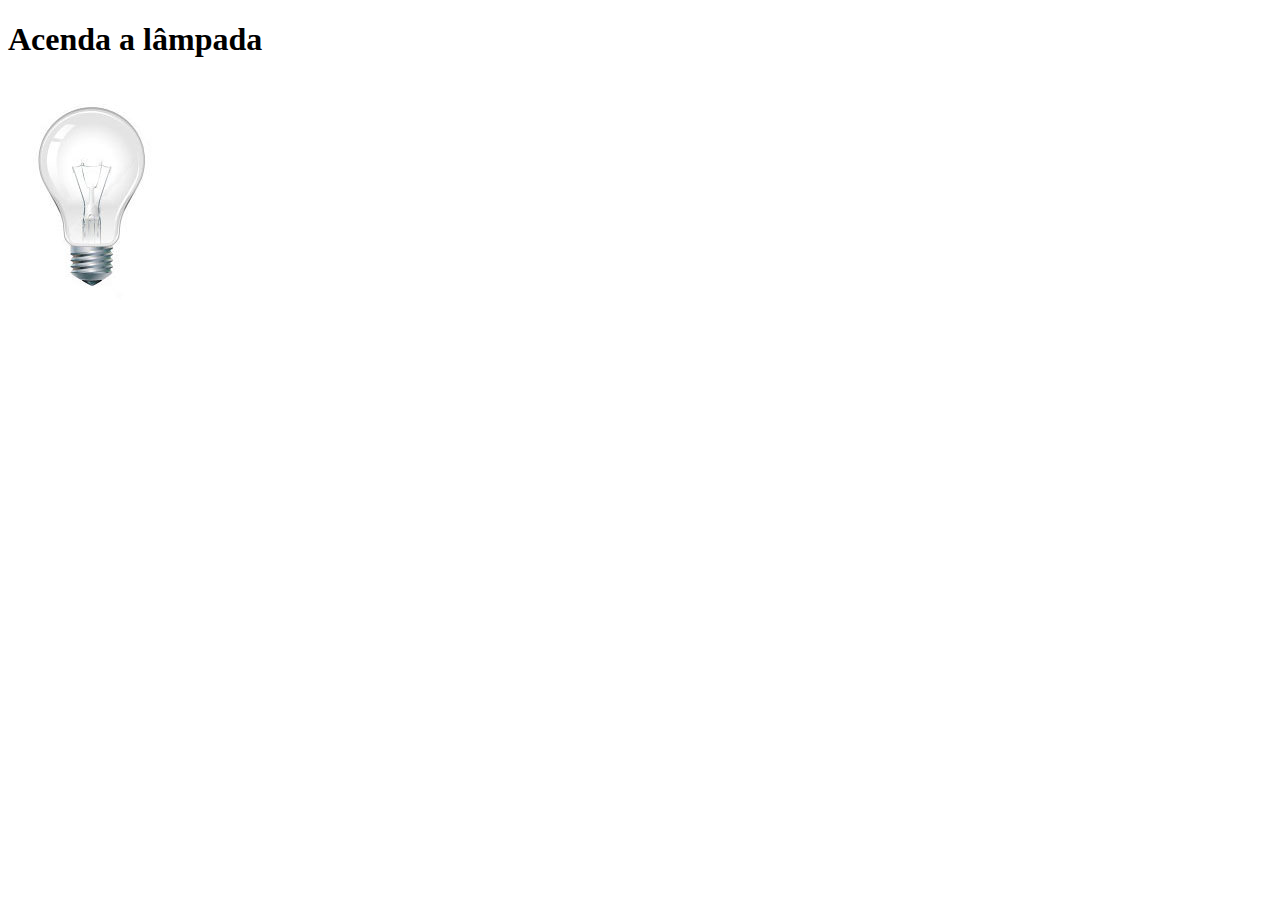
<file: exemplo 2 JavaScript.html>
<!doctype html>
<html>
<head>
	<meta charset="utf-8">
	<script>
		function acendeLampada()
		{
			document.getElementById("luz").src = "_imagens/lampada-acesa.jpg";
		}
		function apagaLampada()
		{
			document.getElementById("luz").src = "_imagens/lampada-apagada.jpg";
		}
		function quebraLampada()
		{
			document.getElementById("luz").src = "_imagens/lampada-quebrada.jpg";
		}
	</script>
<title>Teste JavaScript</title>
</head>

<body>
	<h1>Acenda a lâmpada</h1>
	<img src="_imagens/lampada-apagada.jpg" id="luz" onmousemove="acendeLampada()" onMouseOut="apagaLampada()" onClick="quebraLampada()" />
</body>
</html>
</file>
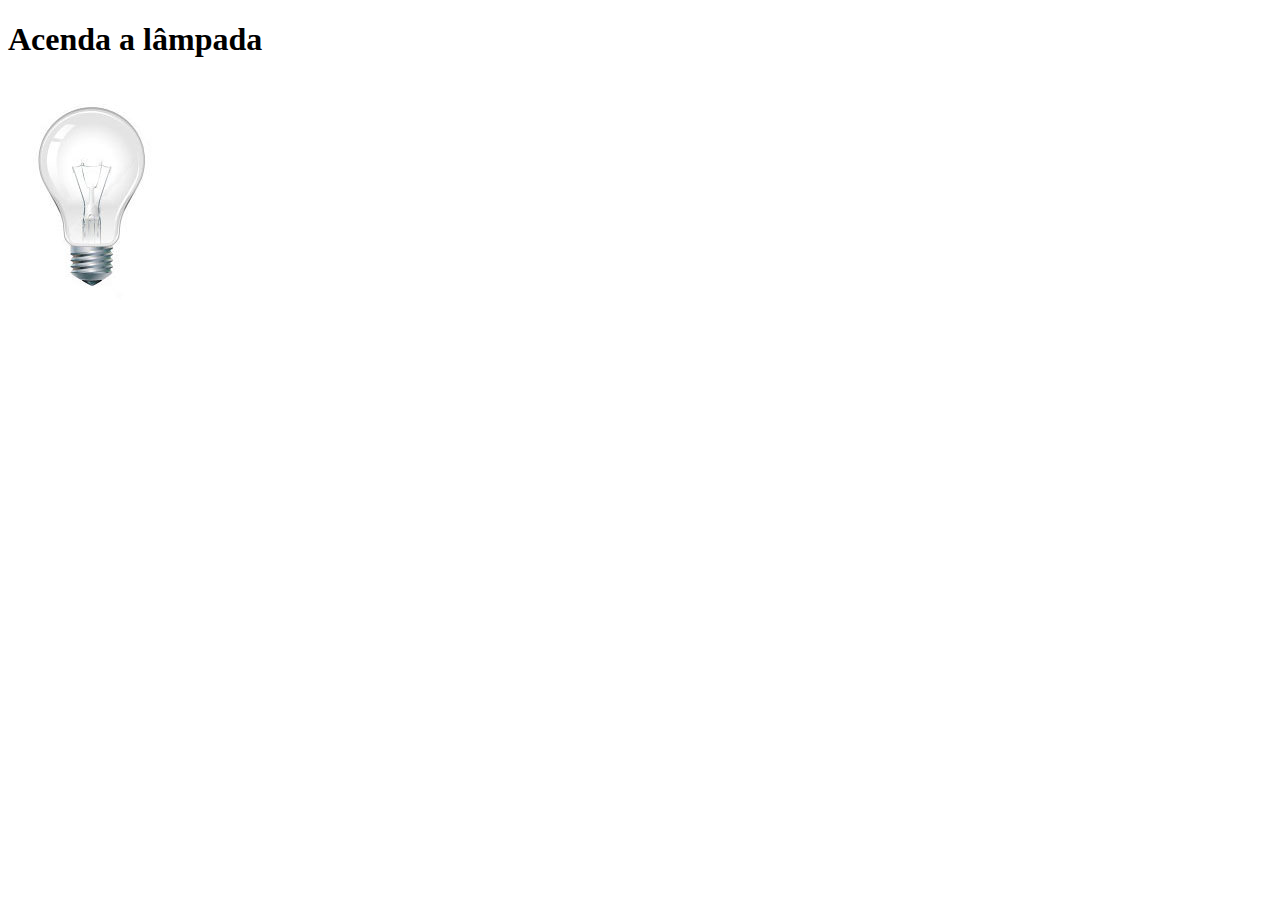
<file: exemplo 3 JavaScript.html>
<!doctype html>
<html>
<head>
	<meta charset="utf-8">
	<script>
		var quebrada = false;
		function mudaLampada(tipo){
			
		    if (!quebrada) {
			document.getElementById("luz").src = "_imagens/" + tipo + ".jpg";	
				if(tipo == "lampada-quebrada") {
					quebrada = true;
				}
			}
			
			}

	</script>
</head>

<body>
	<h1>Acenda a lâmpada</h1>
	<img src="_imagens/lampada-apagada.jpg" id="luz" onmousemove="mudaLampada('lampada-acesa')" onMouseOut="mudaLampada('lampada-apagada')" onClick="mudaLampada('lampada-quebrada')" />
</body>
</html>
</file>
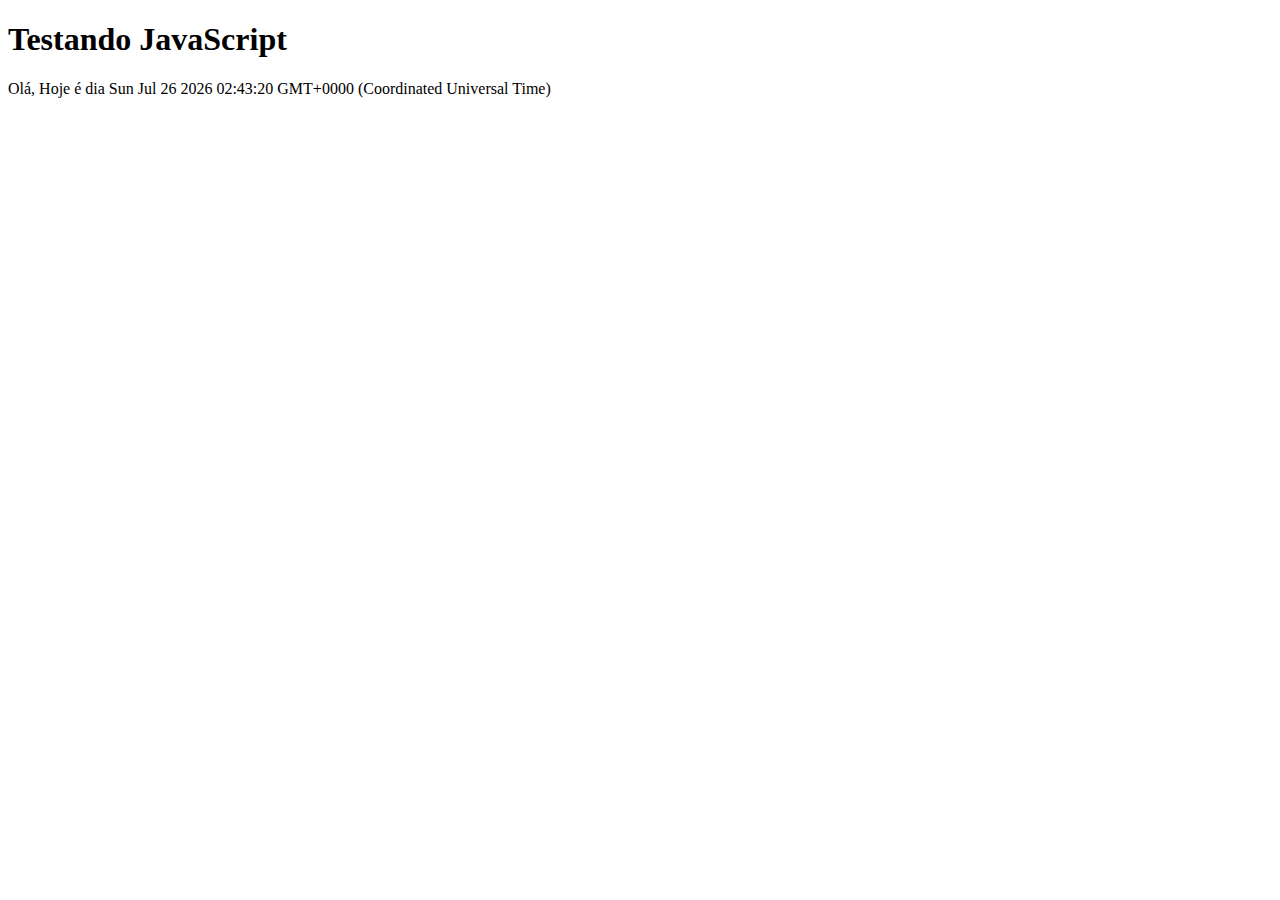
<file: exemplo JavaScript.html>
<!doctype html>
<html lang="pt-br">
<head>
<meta charset="utf-8">
<title>aprendendo javascript</title>
<meta charset="utf-8"/>
</head>

<body>
   
	<h1>Testando JavaScript</h1>
	<script>
		document.write("Olá, Hoje é dia " + Date());
	</script>
</body>
</html>
</file>
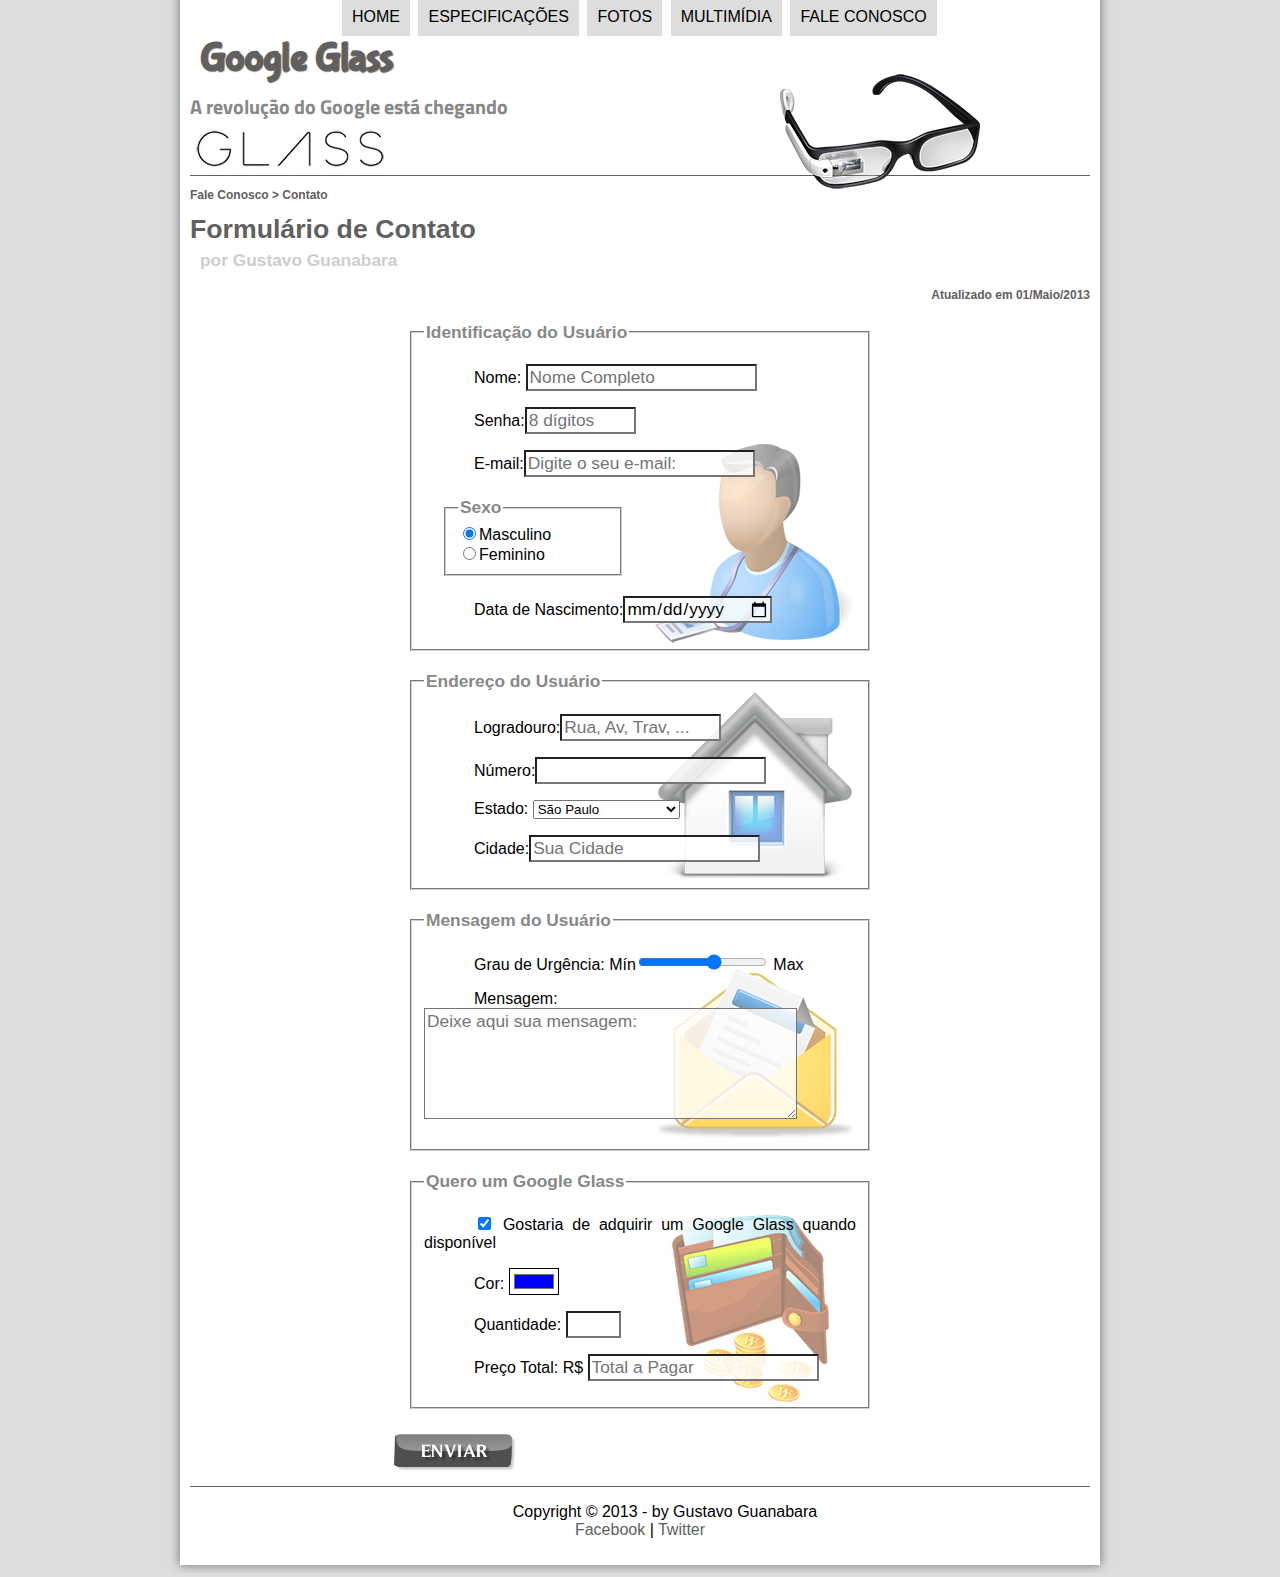
<file: fale-conosco.html>
<!DOCTYPE html>
<html lang="pt-br">
<head>
   <meta charset="UTF-8"/>
   <title>Tudo sobre Google Glass</title>
    <link rel="stylesheet" href="_css/estilo.css">
    <link rel="stylesheet" href="_css/form.css">    
    <script language="javascript" src="_javascript/funcoes.js"></script>
    <script>
		function calc_total() {
			var qtd = parseInt(document.getElementById('cQtd').value);
			tot = qtd * 1500;
			document.getElementById('cTot').value = tot;
		}
	</script>      
</head>


<body>
  
<div id="interface">
      <main>
    <header id="cabecalho">
    <hgroup>
    <h1>Google Glass</h1>
    <h2> A revolução do Google está chegando</h2>
    </hgroup>

    <img id="icone" src="_imagens/glass-oculos-preto-peq.png"/>
<nav id="menu">
        <h1>Menu Principal</h1>
         <ul type="disc">
            <li onMouseOver="mudaFoto('_imagens/home.png')" onMouseOut="mudaFoto('_imagens/contato.png')"><a href="index.html">Home</a></li>
            <li onMouseOver="mudaFoto('_imagens/especificacoes.png')" onMouseOut="mudaFoto('_imagens/contato.png')"><a href="specs.html">Especificações</a></li>
            <li onMouseOver="mudaFoto('_imagens/fotos.png')" onMouseOut="mudaFoto('_imagens/contato.png')"><a href="fotos.html">Fotos</a></li>
            <li onMouseOver="mudaFoto('_imagens/multimidia.png')" onMouseOut="mudaFoto('_imagens/contato.png')"><a href="multimidia.html">Multimídia</a></li>
            <li onMouseOver="mudaFoto('_imagens/contato.png')" onMouseOut="mudaFoto('_imagens/contato.png')"><a href="fale-conosco.html">Fale conosco</a></li>
        </ul>
</nav>
    </header>

<section id="corpo-full">
	<article id="noticia-principal">
		<header id="cabecalho-artigo">
			<hgroup>
				<h3>Fale Conosco > Contato</h3>
				<h1>Formulário de Contato</h1>
				<h2>por Gustavo Guanabara</h2>
				<h3 class="direita">Atualizado em 01/Maio/2013</h3>
       		</hgroup>
        </header>
	</article>
</section>	   
<form method="post" id="fContato" action="mailto:paulospc21@gmail.com" oninput="calc_total();">
   <fieldset id="usuario"><legend>Identificação do Usuário</legend> 
   <p><label for="cNome">Nome:</label> <input type:"text" name="tNome" id="cNome" size="20" maxlength="30" placeholder="Nome Completo" /></p>
   <p><label for="cSenha">Senha:</label><input type="password" name="tSenha" id="cSenha" size="8" maxlength="8" placeholder="8 dígitos" /></p>
   <p><label for="cMail">E-mail:</label><input type="email" name="tMail" id="cMail" size="20" maxlength="40" placeholder="Digite o seu e-mail:" /></p>
    <fieldset id="sexo"><legend>Sexo</legend>
      <input type="radio" name="tSexo" id="cMasc" checked /><label for="cMasc" >Masculino</label><br/>
      <input type="radio" name="tSexo" id="cFem" /><label for="cFem" >Feminino</label></fieldset>
    <p>Data de Nascimento:<input type="date" name="tNasc" id="cNasc" /></p>
</fieldset>
<fieldset id="endereco"><legend>Endereço do Usuário</legend>
   <p><label for="cRua">Logradouro:</label><input type="text" name="tRua" id="cRua" size="13" maxlength="80" placeholder="Rua, Av, Trav, ..." ></p>
   <p><label for="cNum">Número:</label><input type="text" name="tNum" id="cNum" min="0" max="99999"/></p>
   <p><label for="cEst">Estado:</label>
   <select name="tEst" id="cEst">
		<optgroup label="Região Sudeste">	
			<option value="RJ">Rio de Janeiro</option>
			<option value="SP" selected>São Paulo</option>
			<option value="MG">Minas Gerais</option>
		</optgroup>
		
		<optgroup label="Região Sul">
			<option value="PR">Paraná</option>
			<option value="SC">Santa Catarina</option>
			<option value="RS">Rio Grande do Sul</option>
		</optgroup>
   </select>
   </p>
   <p><label for="cCid">Cidade:</label><input type="text" name="tCid" id="cCid" maxlength="40" size="20" placeholder="Sua Cidade" list="cidades" ></p>
    <datalist id="cidades">
   	<option value="Rio de Janeiro"></option>
   	<option value="Nova Iguaçu"></option>
   	<option value="Niterói"></option>
   	<option value="Belford Roxo"></option>
   </datalist> 
</fieldset>
<fieldset id="mensagem"><legend>Mensagem do Usuário</legend>
   <p><label for="cUrg">Grau de Urgência:</label>
   Mín<input type="range" name="tUrg" id="cUrg" min="0" max="10" step="2" </p>  Max
   <p><label for="cMsg">Mensagem:</label>
   <textarea name="tMsg" id="cMsg" cols="35" rows="5" placeholder="Deixe aqui sua mensagem:"></textarea>
   </p>
  
  
</fieldset>
<fieldset id="pedido"><legend>Quero um Google Glass</legend>
   <p><input type="checkbox" name="tPed" id="cPed" checked />
   <label for="cPed">Gostaria de adquirir um Google Glass quando disponível</label></p>
   <p><label for="cCor">Cor:</label>
   <input type="color" name="tCor" id="cCor" value="#0000FF"/> </p>
   <p><label for="cQtd">Quantidade:</label>
   <input type="number" name="tQtd" id="cQtd" min="0" max="5" /></p>
   <p><label for="CTot">Preço Total: R$</label>
   <input type="text" name="tTot" id="cTot" placeholder="Total a Pagar" readonly /> </p>
</fieldset>

<input type="image" name="tEnviar" src="_imagens/botao-enviar.png"/>

</form>

<footer id="rodape">
        <p>Copyright &copy; 2013 - by Gustavo Guanabara<br>
        <a href="http://facebook.com/cursoemvideo" target="_blank">Facebook</a>  | <a href="http://twitter.com/cursoemvideo" target="_blank">Twitter</a> </p>
    </footer>
    </main>
</div>
</body>
</html>
</file>
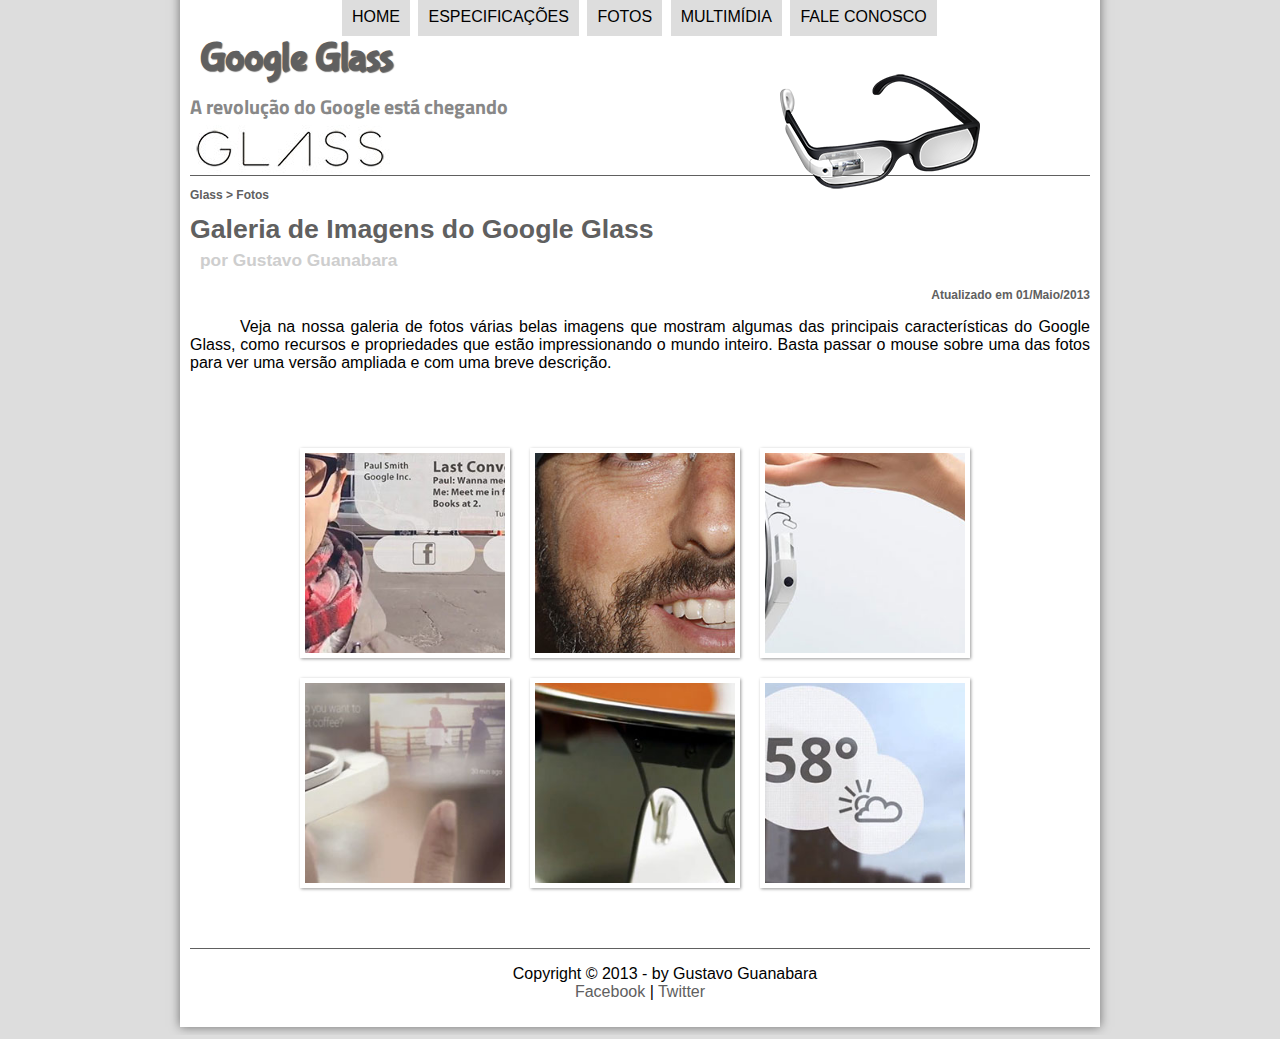
<file: fotos.html>
<!DOCTYPE html>
<html lang="pt-br">
<head>
   <meta charset="UTF-8"/>
   <title>Tudo sobre Google Glass</title>
    <link rel="stylesheet" href="_css/estilo.css">
    <link rel="stylesheet" href="_css/fotos.css">     
          
</head>
<script language="javascript" src="_javascript/funcoes.js"></script>

<body>
  
<div id="interface">
      <main>
    <header id="cabecalho">
    <hgroup>
    <h1>Google Glass</h1>
    <h2> A revolução do Google está chegando</h2>
    </hgroup>

    <img id="icone" src="_imagens/glass-oculos-preto-peq.png"/>
<nav id="menu">
        <h1>Menu Principal</h1>
         <ul type="disc">
            <li onMouseOver="mudaFoto('_imagens/home.png')" onMouseOut="mudaFoto('_imagens/fotos.png')"><a href="index.html">Home</a></li>
            <li onMouseOver="mudaFoto('_imagens/especificacoes.png')" onMouseOut="mudaFoto('_imagens/fotos.png')"><a href="specs.html">Especificações</a></li>
            <li onMouseOver="mudaFoto('_imagens/fotos.png')" onMouseOut="mudaFoto('_imagens/fotos.png')"><a href="fotos.html">Fotos</a></li>
            <li onMouseOver="mudaFoto('_imagens/multimidia.png')" onMouseOut="mudaFoto('_imagens/fotos.png')"><a href="multimidia.html">Multimídia</a></li>
            <li onMouseOver="mudaFoto('_imagens/contato.png')" onMouseOut="mudaFoto('_imagens/fotos.png')"><a href="fale-conosco.html">Fale conosco</a></li>
        </ul>
</nav>
    </header>
<section id="corpo-full">
	<article id="noticia-principal">
		<header id="cabecalho-artigo">
			<hgroup>
				<h3>Glass > Fotos</h3>
				<h1>Galeria de Imagens do Google Glass</h1>
				<h2>por Gustavo Guanabara</h2>
				<h3 class="direita">Atualizado em 01/Maio/2013</h3>
       		</hgroup>
		</header>	
<p>Veja na nossa galeria de fotos várias belas imagens que mostram algumas das principais características do Google Glass, como recursos e propriedades que estão impressionando o mundo inteiro. Basta passar o mouse sobre uma das fotos para ver uma versão ampliada e com uma breve descrição.</p>
<ul id="album-fotos">
	<li id="foto01">
		<span>Agenda e lembretes</span>
	</li>
	<li id="foto02">
		<span>Sergey Brin usando o Glass</span>
	</li>
	<li id="foto03">
		<span>Leve e compacto</span>
	</li>
	<li id="foto04">
		<span>Sensação de uma tela de 50"</span>
	</li>
	<li id="foto05">
		<span>Vários tipos de lente</span>
	</li>
	<li id="foto06">
		<span>Informações importantes</span>
	</li>
</ul>		
	</article>
</section>	



<footer id="rodape">
        <p>Copyright &copy; 2013 - by Gustavo Guanabara<br>
        <a href="http://facebook.com/cursoemvideo" target="_blank">Facebook</a>  | <a href="http://twitter.com/cursoemvideo" target="_blank">Twitter</a> </p>
    </footer>
    </main>
</div>
</body>
</html>
</file>
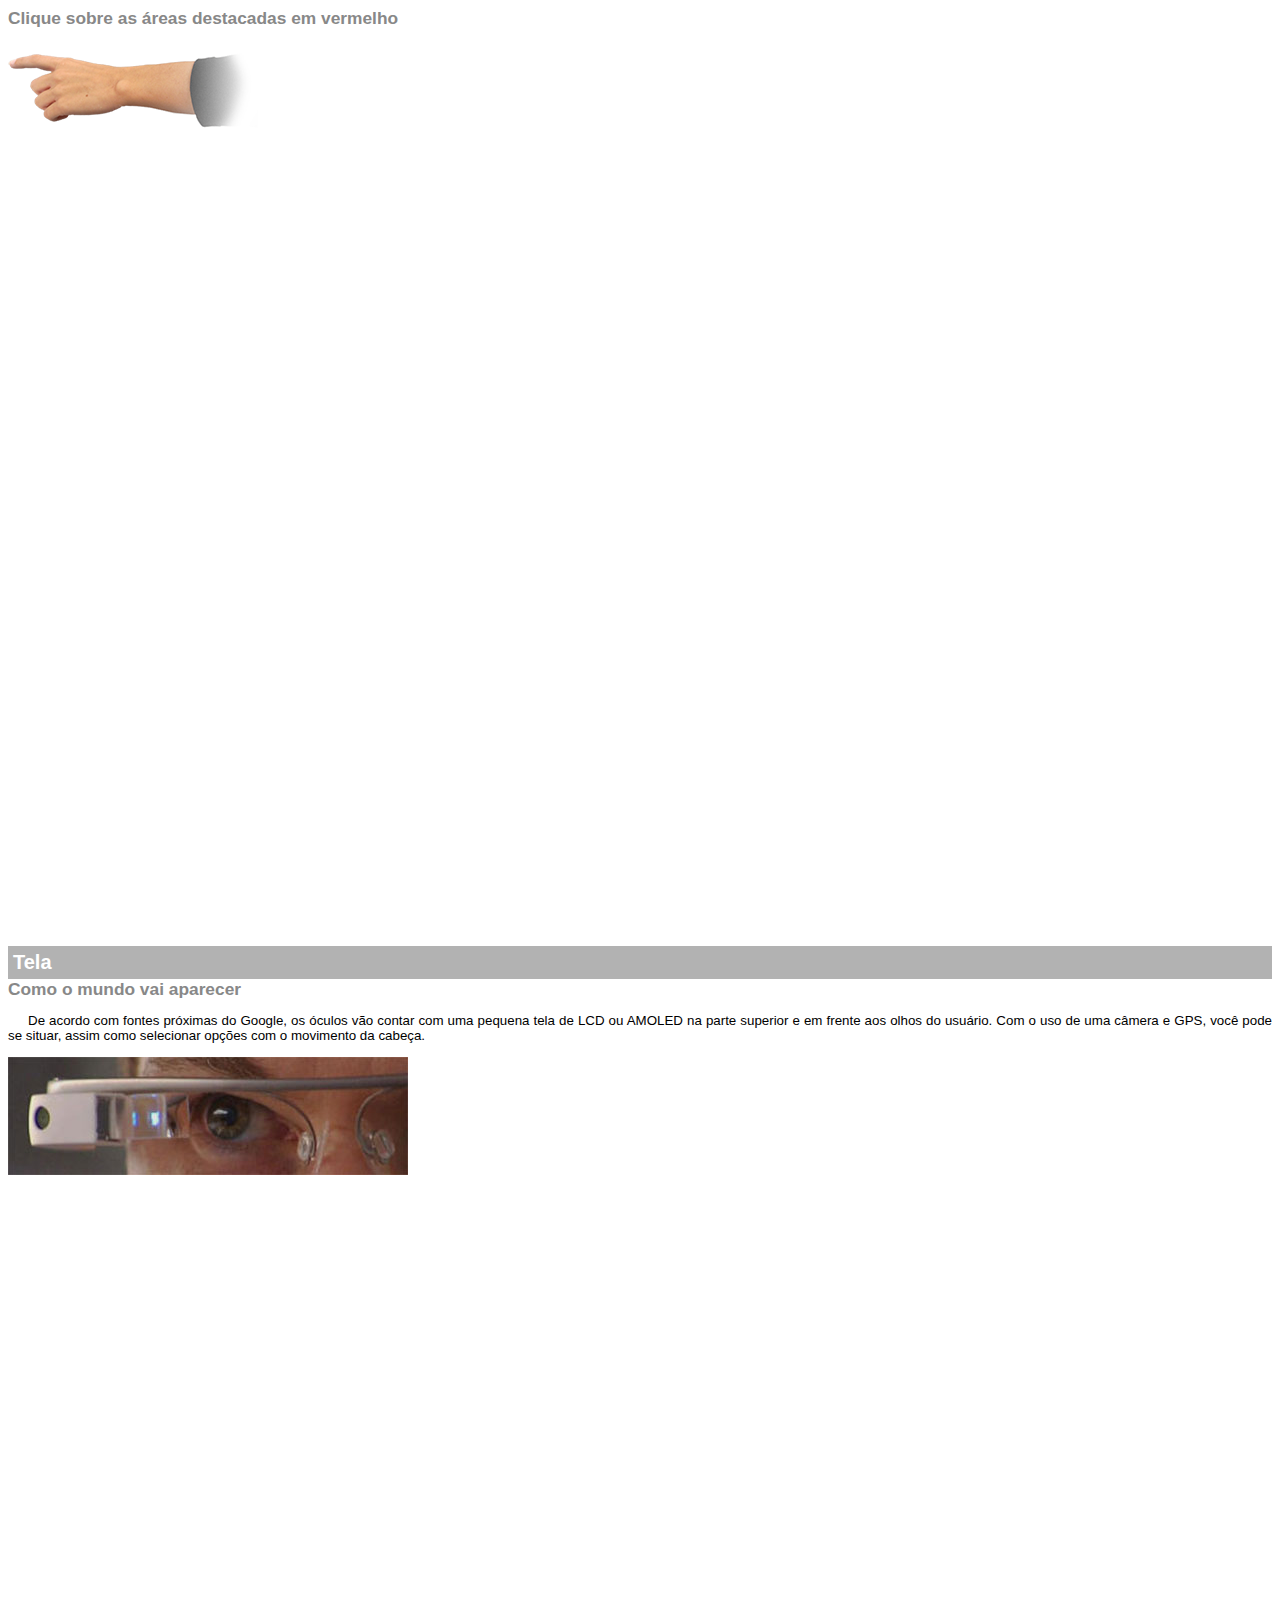
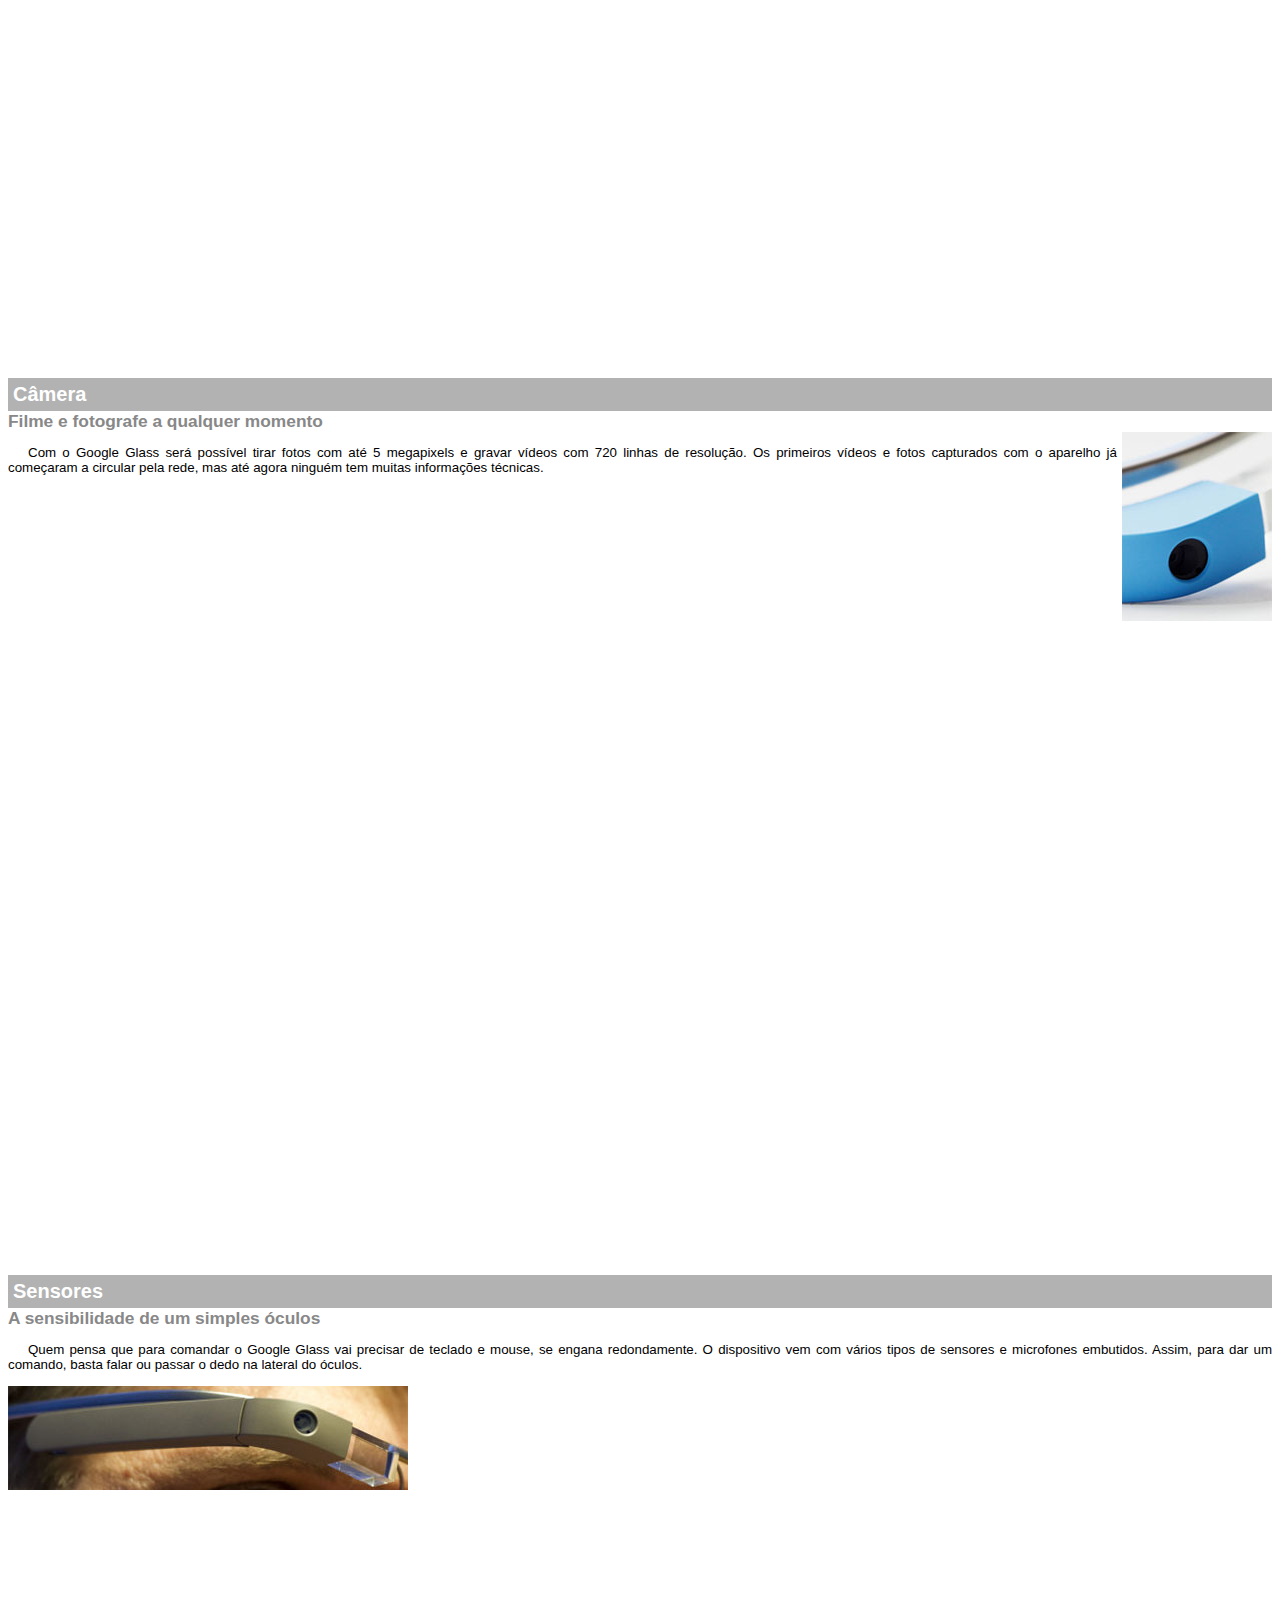
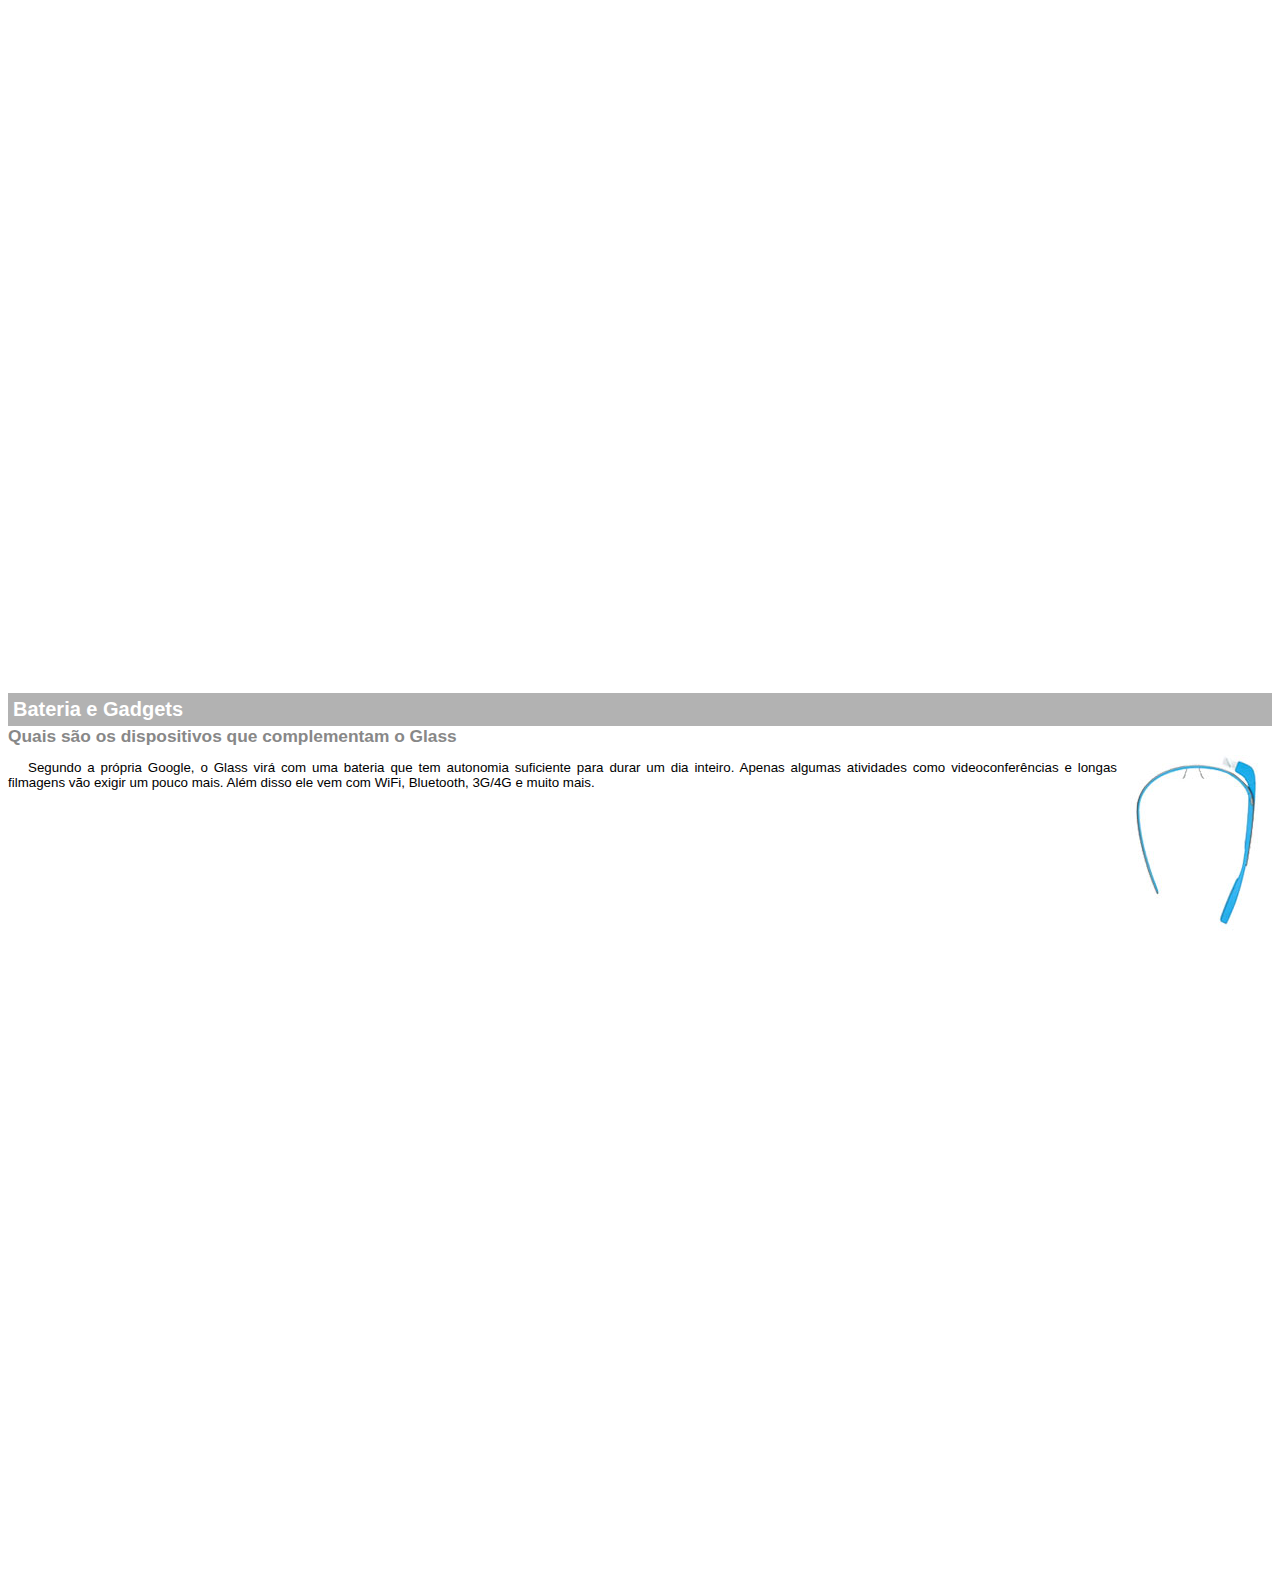
<file: google-glass.html>
<!DOCTYPE html>
<html>
<head>
	<meta charset="UTF-8"/>
	<title>Informações sobre Google Glass</title>
	<style>
		body{
			font-family: Arial;
			font-size: 10pt;
		}
		p {
			text-align: justify;
			text-indent: 20px;
		}
		article h1{
			font-size: 15pt;
			color: #ffffff;
			background-color: rgba(0,0,0,0.3);
			padding: 5px;
			margin: 0px;
		}
		article h2{
			font-size: 13pt;
			color: #888888;
			margin: 0px;
		}
		article{
			margin-bottom: 800px;
		}
		img.img-dir {
			display: block;
			float: right;
			margin-left: 5px;
		}
		
	</style>
</head>
<body>

<article id="topo">
	<header>
		<h2>Clique sobre as áreas destacadas em vermelho</h2>
		<img src="_imagens/mao.png" alt="Mão apontando para a esquerda">
	</header>
</article>

<article id="tela">
	<header>
		<h1>Tela</h1>
		<h2>Como o mundo vai aparecer</h2>
	</header>
	<p>De acordo com fontes próximas do Google, os óculos vão contar com uma pequena tela de LCD ou AMOLED na parte superior e em frente aos olhos do usuário. Com o uso de uma câmera e GPS, você pode se situar, assim como selecionar opções com o movimento da cabeça.</p>
	<img src="_imagens/det-tela.jpg" alt="Tela do Google Glass">
</article>

<article id="camera">
	<header>
		<h1>Câmera</h1>
		<h2>Filme e fotografe a qualquer momento</h2>
	</header>
	<img src="_imagens/det-camera.jpg" class="img-dir" alt="Câmera do Google Glass">
	<p>Com o Google Glass será possível tirar fotos com até 5 megapixels e gravar vídeos com 720 linhas de resolução. Os primeiros vídeos e fotos capturados com o aparelho já começaram a circular pela rede, mas até agora ninguém tem muitas informações técnicas.</p>
</article> 

<article id="sensores"> 
	<header>
		<h1>Sensores</h1>
		<h2>A sensibilidade de um simples óculos</h2>
	</header>
	<p>Quem pensa que para comandar o Google Glass vai precisar de teclado e mouse, se engana redondamente. O dispositivo vem com vários tipos de sensores e microfones embutidos. Assim, para dar um comando, basta falar ou passar o dedo na lateral do óculos.</p>
	<img src="_imagens/det-touch.jpg" alt="Sensores do Google Glass">
</article>

<article id="gadgets">
	<header>
		<h1>Bateria e Gadgets</h1>
		<h2>Quais são os dispositivos que complementam o Glass</h2>
	</header>
	<img src="_imagens/det-bateria.jpg" class="img-dir" alt="Bateria e Gadgets">
	<p>Segundo a própria Google, o Glass virá com uma bateria que tem autonomia suficiente para durar um dia inteiro. Apenas algumas atividades como videoconferências e longas filmagens vão exigir um pouco mais. Além disso ele vem com WiFi, Bluetooth, 3G/4G e muito mais.</p>
</article>
</body>
</html>
</file>
<file: _css/estilo.css>
@charset "UTF-8";
@import url('https://fonts.googleapis.com/css?family=Bubblegum+Sans|Titillium+Web');

body {
    background-color: #dddddd; /* cor do fundo do site  */ 
    color: rgba(0,0,0,1);
    font-family: Arial, sans-serif;
}
div#interface{
    width: 900px;
    background-color: #ffffff; /* cor do fundo da interface */
    margin: -20px auto 0px auto; /* configura a margem da interface */
    box-shadow: 0px 0px 10px rgba(0,0,0,0.5); /* muda a sombra da interface */
    padding: 10px;/* Dá um espaçamento das palavras da interface */
}

p{
			text-align: justify;
			text-indent: 50px;
		}

a {
    color: #606060;
    text-decoration: none;
}
a:hover {
    text-decoration: underline;
}

header#cabecalho img#icone {
    position: absolute;
    left: 780px;
    top: 70px; /* isso serve para dizer onde se coloca a imagem do óculos e no texto html é adicionado o id="icone"  */
}
header#cabecalho{
    border-bottom: 1px #606060 solid;/* Coloca uma linha abaixo do cabeçalho */
    height: 150px; /* Desce um pouco a linha abaixo do cabeçalho */
    background: url("../_imagens/glass-logo-peq.jpg") no-repeat 0px 100px;/* Coloca a imagem google glass de fundo do cabeçalho */
    /* o no-repeat impede que a imagem se repita */
    
     
}
header#cabecalho h1 {
        font-family: 'Bubblegum Sans', cursive, sans-serif;/* Define a fonte do cabeçalho */
        font-size: 30pt;/* Define o tamanho da letra */
        color: #606060; /* Define a cor do cabeçalho */
        text-shadow: 1px 1px 1px rgba(0,0,0,0.6);/* Define a sombra do texto */
        padding: 10px;
        margin-bottom: 0px;
    }   
header#cabecalho h2{
        font-family: 'Titillium Web', sans-serif;
        color: #888888;
        font-size: 15pt;
        padding: 0px;  
        margin-top: 0px;
}
/* Formatação de imagens com legendas */
figure.foto-legenda{
    position: relative;
    border: 8px solid white;
    box-shadow: 1px 1px 4px black;
}
figure.foto-legenda img{
    width: 100%;
    height: 100%;
}
figure.foto-legenda figcaption{
    opacity: 0;
    position: absolute;
    top: 0px;
    background-color: rgba(0,0,0,0.4);
    color: white;
    width: 100%;
    height: 100%;
    padding: 10px;
    box-sizing: border-box;
    transition: opacity 1s;
}
figure.foto-legenda:hover figcaption{
    opacity: 1;
}
/* Formatação do Menu */
nav#menu ul{
    list-style: none; /* tira a bolinha de lista do lado de cada palavra */
    text-transform: uppercase; /*deixa as palavras em letra maiuscula */
    position: absolute; /*para que ele fique na parte mais alta do site web
    mas você precisa explicar para o html a posição relativa
*/
    top: -20px;
    left: 300px;
    /* o top e o left servem para se posicionar o menu flutuante no ponto desejado */
}
nav#menu {
    display: block; /* Isso serve para que o menu possa flutuar pelo site */
}
nav#menu li{
    display: inline-block; /* deixa as palavras do menu lado a lado */
    background-color: #dddddd; /* muda a cor de fundo das palavras*/
    padding: 10px;/* dá espaçamento entre as palavras do menu (configura o tamanho do botão)*/
    margin: 2px; /* dá o espaçamento fora do botão */
    transition: background-color 1s; /* Faz com que demore 1 segundo para ficar sombreado quando se passa o mouse por cima do botão. */
}
nav#menu li:hover{
    background-color: #606060; /* muda a cor do botão quando você passa a seta do mouse sobre o botão */
}
nav#menu h1{
    display: none; /* tira o escrito menu principal do texto pois é necessário esconde-lo por questões de estética */
}
nav#menu a {
    color: #000000; /* muda a cor do hyperlink */
    text-decoration: none;/* tira o sublinhado do hyperlink */
} 
nav#menu a:hover {
    color: #ffffff; /* quando se passa o mouse sobre o texto do menu as palavras mudam para a cor branca */
    text-decoration: underline; /* Quando você passa o mouse por cima o link fica sublinhado  */
}    
section#corpo { /*Configura a seção do site */
    display: block;
    width: 500px;
    float: left;
    border-right: 1px solid #606060;
    padding-right: 15px;
}
article#noticia-principal h2 {
    font-size: 13pt;
    color: #606060;
    background-color: #dddddd;
    padding: 5px 0px 5px 10px;
    margin: 10px 0px 10px 0px;
}
header#cabecalho-artigo h1 {
    font-family: 'FonteLogo',sans-serif;
    font-size: 20pt;
    color: #606060;
    margin-bottom: 0px;
    margin-top: 0px;
}
header#cabecalho-artigo h2 {
    font-size: 13pt;
    color: #cecece;
    background-color: #ffffff;
    margin: 0px;
}
header#cabecalho-artigo h3 {
    font-size: 12px;
    color: #606060;
}
.direita{
    text-align: right;
}
table#tabelaspec {
    border: 1px solid #606060;
    border-spacing: 0px;
    margin-left: auto;
    margin-right: auto;
}
table#tabelaspec td {
    border: 1px solid #606060;
    padding: 10px;
    text-align: center;
    vertical-align: middle;
}
table#tabelaspec td.ce {
    color: #ffffff;
    background-color: #606060;
    vertical-align: top;
    font-weight: bold;
}
table#tabelaspec td.cd {
    background-color: #cecece;
}
table#tabelaspec caption {
    color: #888888;
    font-size: 13pt;
    font-weight: bolder;
}
table#tabelaspec caption span {
    display: block;
    float: right;
    color: #000000;
    font-size: 8pt;
    margin-top: 10px;   
}
aside#lateral {
    display: block;
    width: 350px;  
    float: right;
    background: #dddddd;
    padding: 10px;
    margin-top: 10px;
    box-shadow: 2px 2px 2px rgba(0,0,0,0.5);
}
aside#lateral h1 {
    font-family: 'FonteLogo',sans-serif;
    font-size: 20pt;
    color: #606060;
    margin-top: 0px;
}
aside#lateral h2 {
    background-color: #606060;
    font-size: 13pt;
    color: #ffffff;
    padding: 5px;
}
footer#rodape {
    clear: both;
    border-top: 1px solid #606060;
}
footer#rodape p {
    text-align: center;
}
video#video1 {
	display: block;
	position: relative;
 	left: 0px; 
/*	top: 75px;*/
    width: 350px;
}
</file>
<file: _css/form.css>
@charset "UTF-8";
form {
	width: 500px;
	margin: auto;
}
input, textarea {
	font-family: sans-serif;
	font-weight: normal;
	font-size: 13pt;
	background-color: rgba(255,255,255,0.8);
}
input:hover, textarea:hover {
	background-color: #dddddd;
}
legend {
	color: #888888;
	font-weight: bold;
	font-size: 13pt;
	font-family: sans-serif;
}
fieldset {
	border-color: #cecece;
	margin: 20px;
}
fieldset#sexo {
	width: 150px;
}
fieldset#usuario {
	background: url("../_imagens/icone-contato.png") no-repeat 95% 95%;
}
fieldset#endereco {
	background: url("../_imagens/icone-endereco.png") no-repeat 95% 95%;
}
fieldset#mensagem {
	background: url("../_imagens/icone-mensagem.png") no-repeat 95% 95%;
}
fieldset#pedido {
	background: url("../_imagens/icone-pagamento.png") no-repeat 95% 95%;
}
</file>
<file: _css/fotos.css>
@charset "UTF-8";

ul#album-fotos {
	width: 700px;
	margin: 0 auto;
	padding: 50px;
	overflow: hidden;
	list-style: none;
}

ul#album-fotos li {
	float: left;
	width: 200px;
	height: 200px;
	margin: 10px;
	border: 5px solid #ffffff;
	background-color: #ffffff;
	box-shadow: 1px 1px 3px rgba(0,0,0,0.4) ;
	-webkit-transition: all 0.4s ease-in;
}
ul#album-fotos li span {
	opacity: 0;
	color: #ffffff;
	text-shadow: 1px 1px 1px #000000;
	background-color: rgba(0,0,0,0.3);
	font-size: 9pt;
	line-height: 370px;
	padding: 5px;
}
ul#album-fotos li:hover {
	-webkit-transform: scale(1.5);
}
ul#album-fotos li:hover span {
	opacity: 1;
}

ul#album-fotos li#foto01 {
	background: url('../_imagens/galeria-01.jpg') no-repeat;
	background-position: 50% 50%;
	background-size: 400px 400px;
	background-color: #ffffff;
}
ul#album-fotos li#foto01:hover {
	background-position: 0px 0px;
	background-size: 200px 200px;
}
ul#album-fotos li#foto02 {
	background: url('../_imagens/galeria-02.jpg') no-repeat;
	background-position: 50% 50%;
	background-size: 400px 400px;
	background-color: #ffffff;
}
ul#album-fotos li#foto02:hover {
	background-position: 0px 0px;
	background-size: 200px 200px;
}
ul#album-fotos li#foto03 {
	background: url('../_imagens/galeria-03.jpg') no-repeat;
	background-position: 50% 50%;
	background-size: 400px 400px;
	background-color: #ffffff;
}
ul#album-fotos li#foto03:hover {
	background-position: 0px 0px;
	background-size: 200px 200px;
}
ul#album-fotos li#foto04 {
	background: url('../_imagens/galeria-04.jpg') no-repeat;
	background-position: 50% 50%;
	background-size: 400px 400px;
	background-color: #ffffff;
}
ul#album-fotos li#foto04:hover {
	background-position: 0px 0px;
	background-size: 200px 200px;
}
ul#album-fotos li#foto05 {
	background: url('../_imagens/galeria-05.jpg') no-repeat;
	background-position: 50% 50%;
	background-size: 400px 400px;
	background-color: #ffffff;
}
ul#album-fotos li#foto05:hover {
	background-position: 0px 0px;
	background-size: 200px 200px;
}
ul#album-fotos li#foto06 {
	background: url('../_imagens/galeria-06.jpg') no-repeat;
	background-position: 50% 50%;
	background-size: 400px 400px;
	background-color: #ffffff;
}
ul#album-fotos li#foto06:hover {
	background-position: 0px 0px;
	background-size: 200px 200px;
}
</file>
